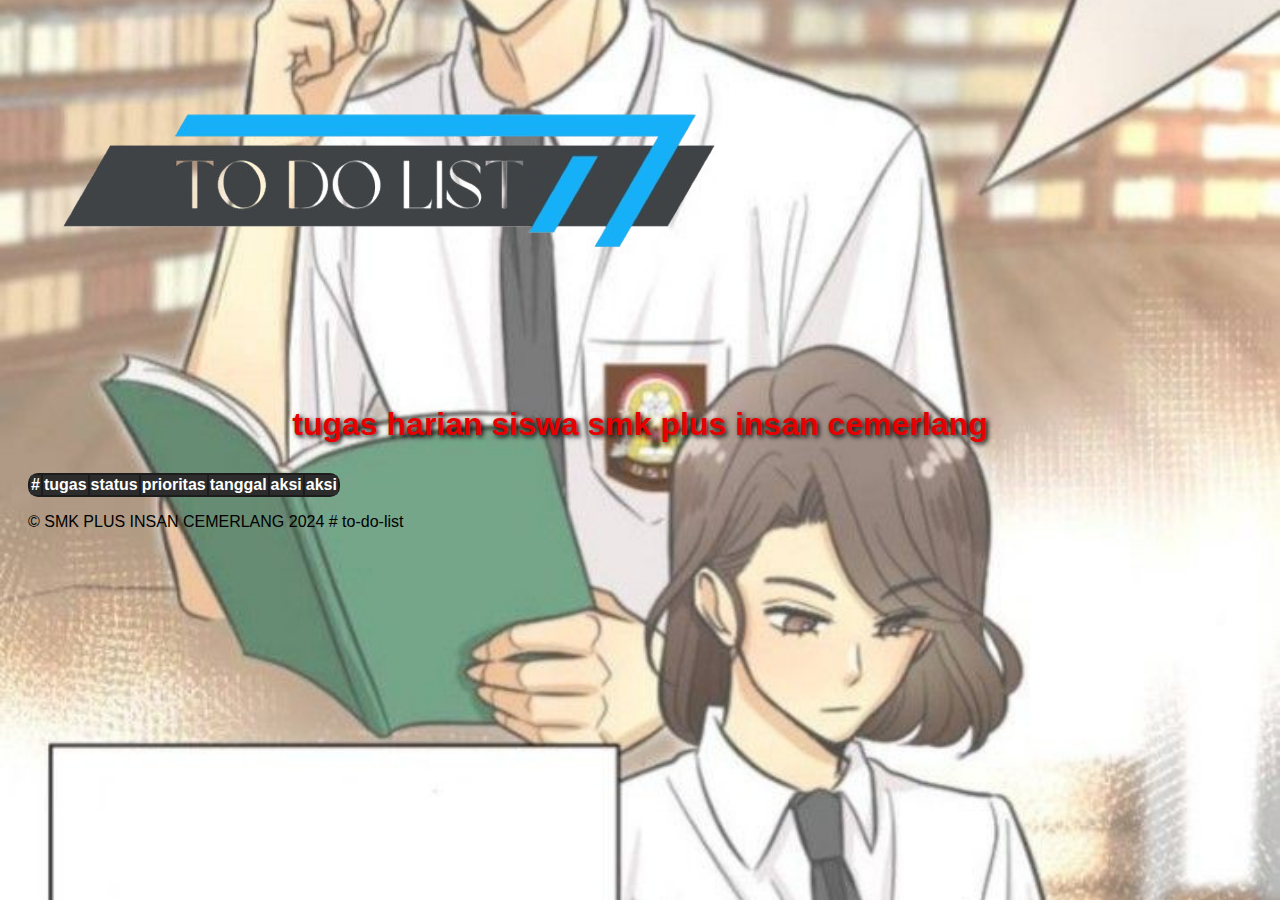
<file: index.html>
<!DOCTYPE html>
<html lang="en">
<head>
  <meta charset="UTF-8">
  <meta http-equiv="X-UA-Compatible" content="IE=Edge">
  <meta name="viewport" content="width=device-width, initial-scale=1">

  <title>TO DO LIST</title>
  
<link href="https://cdn.jsdelivr.net/npm/bootstrap@5.3.2/dist/css/bootstrap.min.css" rel="stylesheet" integrity="sha384-T3c6CoIi6uLrA9TneNEoa7RxnatzjcDSCmG1MXxSR1GAsXEV/Dwwykc2MPK8M2HN" crossorigin="anonymous">

   <script src="https://cdn.jsdelivr.net/npm/bootstrap@5.3.2/dist/js/bootstrap.bundle.min.js" integrity="sha384-C6RzsynM9kWDrMNeT87bh95OGNyZPhcTNXj1NW7RuBCsyN/o0jlpcV8Qyq46cDfL" crossorigin="anonymous"></script>



   <script src="https://code.jquery.com/jquery-3.7.1.min.js" integrity="sha256-/JqT3SQfawRcv/BIHPThkBvs0OEvtFFmqPF/lYI/Cxo=" crossorigin="anonymous"></script>

  <link rel="stylesheet" href="style.css">
</head>
<header>
     
   <img src="gambar.png" alt="Gambar Header" class="header-image"/>
    
   </header>
<body>
  <h1>
     tugas harian siswa smk plus insan cemerlang 
   </h1>
   <table class="table" id="daftar-tugas">
     <thead>
       <tr>
         <th scope="col">#</th>
         <th scope="col">tugas</th>
         <th scope="col" id="status">status</th>
         <th scope="col">prioritas</th>
         <th scope="col">tanggal</th>
         <th>aksi</th>
         <th>aksi</th>
       </tr>
     </thead>
   </table>
   
  <!-- Project -->
  <script type="module">
    import { ambildaftartugas, hapustugas, ubahStatusTugas } from './main.js';
    $(document).ready(async function () {
    let elemenDaftar = $("#daftar-tugas > thead");
    let daftartugas = await ambildaftartugas();

    // Sorting: selesai ke bawah
    let tugasBelumSelesai = daftartugas.filter(data => data.status !== "selesai");
    let tugasSelesai = daftartugas.filter(data => data.status === "selesai");
    let tugasTersortir = [...tugasBelumSelesai, ...tugasSelesai];

    let nomor = 1;
    tugasTersortir.forEach((data) => {
   //   console.log(data);
      elemenDaftar.append(
        '<tr>' +
        '<th>' + nomor + '</th>' +
        '<td>' + data.tugas + '</td>' +
        '<td>' +
        `<button class="btn btn-sm btn-status btn-outline-secondary" data-status="${data.status}" data-id="${data.id}">${data.status}</button>` +
        '</td>' +
        '<td>' + data.prioritas + '</td>' +
        '<td>' + data.tanggal + '</td>' +
        '<td> <button class="btn btn-warning ubah" data="' + data.id + '">Ubah</button></td>' +
        '<td> <a href="#" class="btn btn-danger tombol-hapus" data="' + data.id + '">Hapus</a></td>' +
        '</tr>'
      );
      nomor++;
    });
  
$('.tombol-hapus').click(async function () {
      await hapustugas($(this).attr('data'));
      location.reload();
    });
        // Ubah
    $('.ubah').click(function () {
      window.location.replace('ubahtugas.html?docId=' + $(this).attr('data'));

    });
    // Ubah status
    $('.btn-status').click(async function () {
      const id = $(this).attr('data-id');
      const statusSekarang = $(this).attr('data-status');
      console.log('status saat ini', statusSekarang);
      const statusBaru = 'selesai'; 
      console.log('status baru', statusBaru);
      if (statusSekarang !== 'selesai') {console.log('status saat ini', statusSekarang);
        await ubahStatusTugas(id, statusBaru);
     location.reload();
      }
    });
  });
  </script>
  
    <footer class="py-3 bg-dark-subtle mt-auto">
      <ul class="nav justify-content-center border-bottom pb-3 mb-3">
      </ul>
      <p class="text-center text-body-secondary">&copy; SMK PLUS INSAN CEMERLANG 2024
        # to-do-list </p>
    </footer>
</body>
</html>
</file>
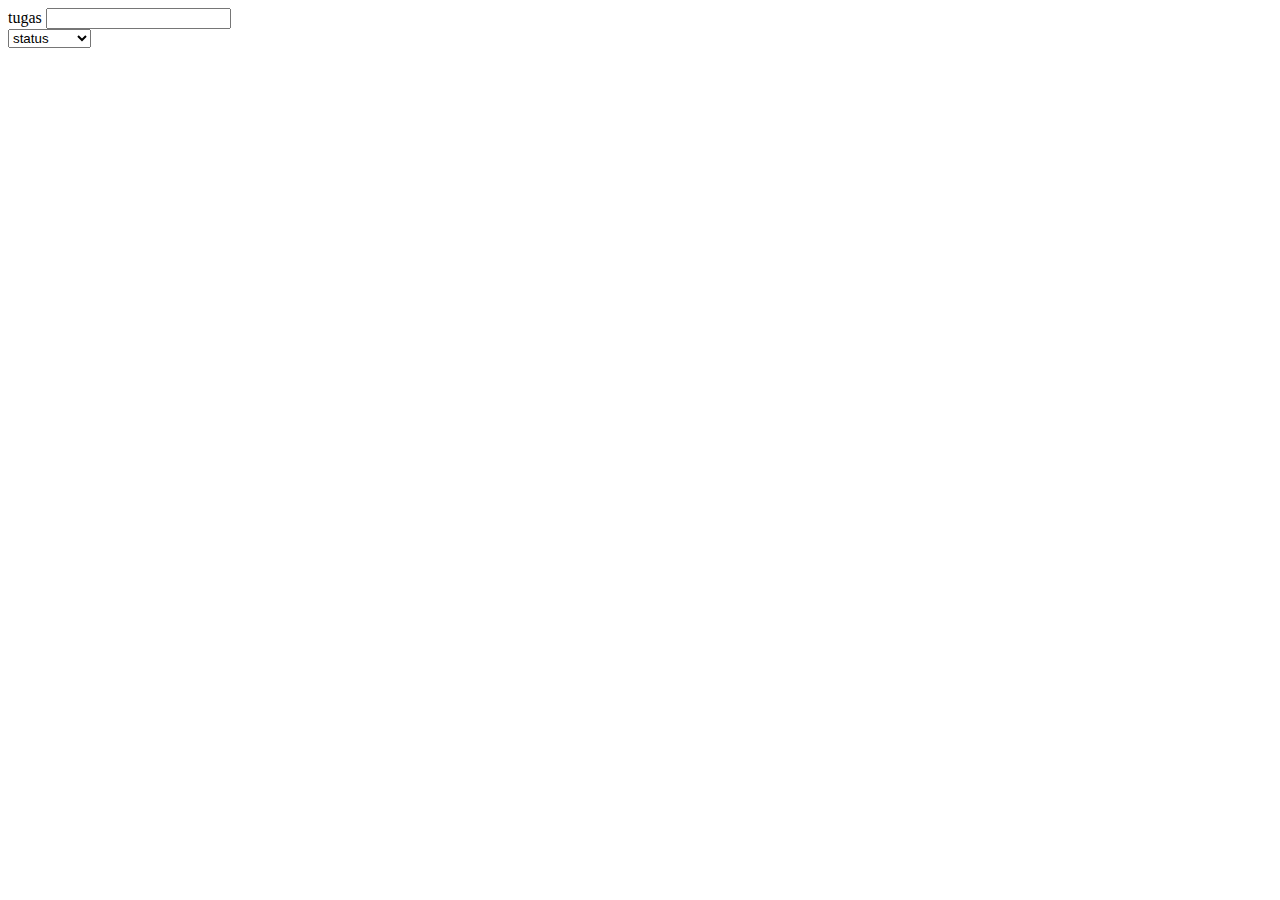
<file: tambah.html>
<!DOCTYPE html>
<html>

<head>
  <meta charset="UTF-8">
  <meta name="viewport" content="width=device-width, initial-scale=1">
  <title>form tambah</title>
  <link href="https://cdn.jsdelivr.net/npm/bootstrap@5.3.2/dist/css/bootstrap.min.css" rel="stylesheet" integrity="sha384-T3c6CoIi6uLrA9TneNEoa7RxnatzjcDSCmG1MXxSR1GAsXEV/Dwwykc2MPK8M2HN" crossorigin="anonymous">

   <script src="https://code.jquery.com/jquery-3.7.1.min.js" integrity="sha256-/JqT3SQfawRcv/BIHPThkBvs0OEvtFFmqPF/lYI/Cxo=" crossorigin="anonymous"></script>

  <script src="https://cdn.jsdelivr.net/npm/bootstrap@5.3.2/dist/js/bootstrap.bundle.min.js" integrity="sha384-C6RzsynM9kWDrMNeT87bh95OGNyZPhcTNXj1NW7RuBCsyN/o0jlpcV8Qyq46cDfL" crossorigin="anonymous"></script>
</head>

<body>
  <form class="mb-3">
    <div class="mb-3">
      <label class="form-label">tugas</label>
      <input type="text" class="form-control" id="input-tugas" required>
    </div>
    <div class="mb-3">
      <select class="form-select" aria-label="Default select example" id="input-status">
    <option selected>status</option>
    <option value="selesai">selesai</option>
    <option value="sedang dikerjakan">dikerjakan</option>
    <option value="belum selesai">belum</option>
  </select>
    </div>
    <form class="mb-3">
</body>

</html>
</file>
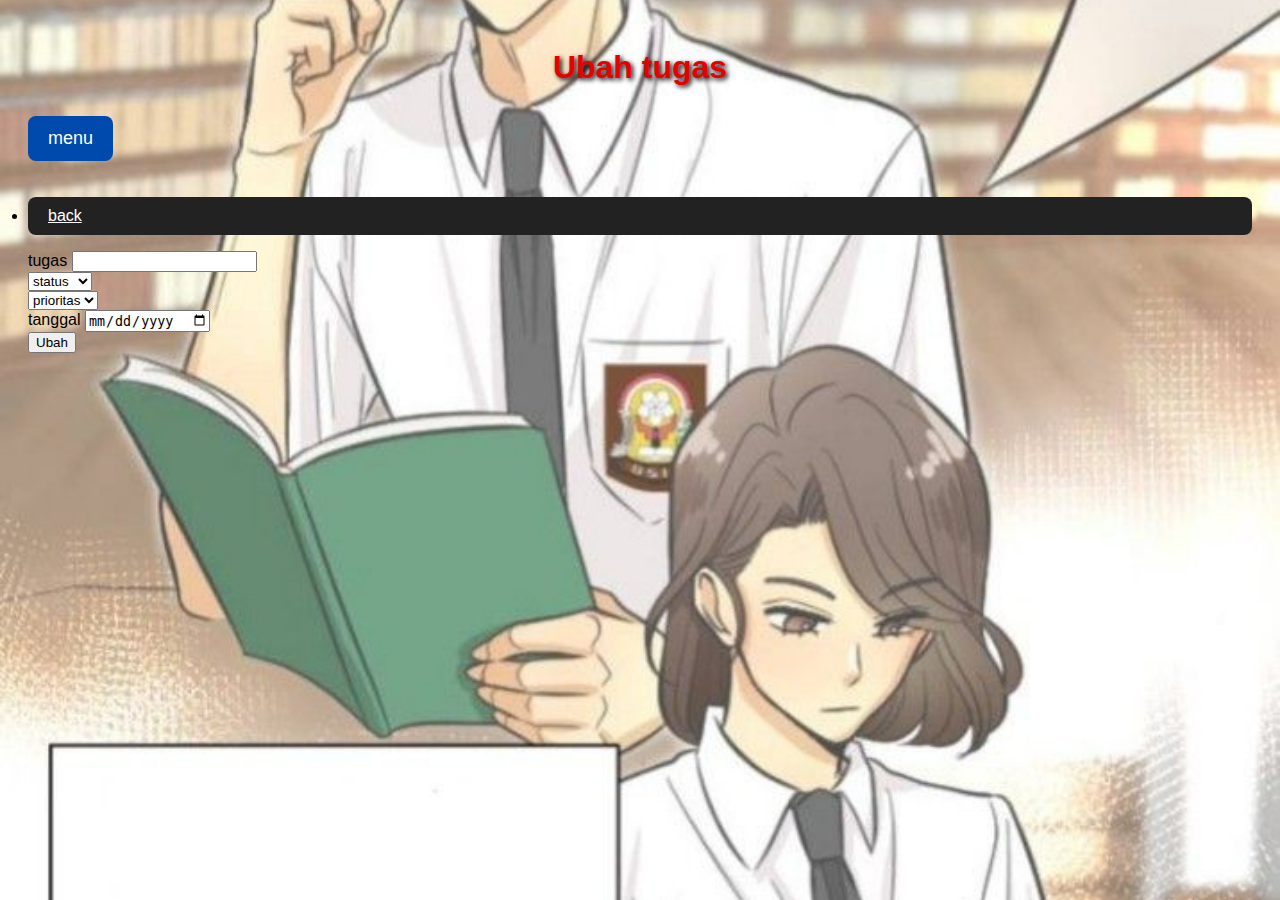
<file: ubah.html>
<!DOCTYPE html>
<html>

<head>
  <meta charset="UTF-8">
  <meta name="viewport" content="width=device-width, initial-scale=1">
  <title>FORM UBAH TUGAS</title>
  <link href="https://cdn.jsdelivr.net/npm/bootstrap@5.3.2/dist/css/bootstrap.min.css" rel="stylesheet" integrity="sha384-T3c6CoIi6uLrA9TneNEoa7RxnatzjcDSCmG1MXxSR1GAsXEV/Dwwykc2MPK8M2HN" crossorigin="anonymous">
  
  <script src="https://cdn.jsdelivr.net/npm/bootstrap@5.3.2/dist/js/bootstrap.bundle.min.js" integrity="sha384-C6RzsynM9kWDrMNeT87bh95OGNyZPhcTNXj1NW7RuBCsyN/o0jlpcV8Qyq46cDfL" crossorigin="anonymous"></script>
  
  
  
  <script src="https://code.jquery.com/jquery-3.7.1.min.js" integrity="sha256-/JqT3SQfawRcv/BIHPThkBvs0OEvtFFmqPF/lYI/Cxo=" crossorigin="anonymous"></script>
  
  <link rel="stylesheet" href="style.css">
</head>

<body class="m-4">
  <h1>Ubah tugas</h1>
  <div class="dropdown">
    <button class="btn btn-secondary dropdown-toggle" type="button" data-bs-toggle="dropdown" aria-expanded="fanjusllse">
      menu
    </button>
    <ul class="dropdown-menu dropdown-menu-dark">
      <li><a class="dropdown-item active" href="index.html">back</a></li>
  </div <form class="mb-3">
  <div class="mb-3">
    <label class="form-label">tugas</label>
    <input type="text" class="form-control" id="input-tugas">
  </div>
  <div class="mb-3">
    <select class="form-select" aria-label="Default select example" id="input-status">
      <option selected>status</option>
      <option value="selesai">selesai</option>
      <option value="belum selesai">belum</option>
    </select>
  </div>
  <form class="mb-3">
    <div class="mb-3">
      <select class="form-select" aria-label="Default select example" id="input-prioritas">
        <option selected>prioritas</option>
        <option value="tinggi🔴">tinggi</option>
        <option value="sedang🟠">sedang</option>
        <option value="rendah🔵">rendah</option>
      </select>
    </div>
    <div class="mb-3">
      <label class="form-label">tanggal</label>
      <input type="date" class="form-control" id="input-tanggal">
    </div>
    <button type="submit" class="btn btn-primary" id="tombol-ubah">Ubah</button>
  </form>
  <script type="module">
    import { ambiltugas, ubahtugas } from './main.js';
    
    let tombolubah = document.getElementById('tombol-ubah');
    let elementugas = document.getElementById('input-tugas');
    let elemenstatus = document.getElementById('input-status');
    let elemenprioritas = document.getElementById('input-prioritas');
    let elementanggal = document.getElementById('input-tanggal');
    
    async function init() {
  const queryString = window.location.search;
  const parameterURL = new URLSearchParams(queryString);
  const docId = parameterURL.get('docId');

  const Absensi = await ambiltugas(docId);

  elementugas.value = Absensi.tugas;
  elemenstatus.value = Absensi.status;
  elemenprioritas.value = Absensi.prioritas;
  elementanggal.value = Absensi.tanggal;


      tombolubah.addEventListener('click', async function(el) {
        el.preventDefault();
        await ubahtugas(docId, elementugas.value, elemenstatus.value, elemenprioritas.value, elementanggal.value);
        window.location.href = 'index.html';
      });
    }
    
    init();
  </script>
</body>


</html>
</file>
<file: style.css>
/* Background dan font umum untuk seluruh halaman */
body {
  background: url('animasi.jpg') no-repeat center center fixed; /* Gambar latar tetap di tengah layar */
  background-size: cover; /* Gambar latar memenuhi seluruh layar */
  color: black; /* Warna teks default */
  font-family: 'Segoe UI', Tahoma, Geneva, Verdana, sans-serif; /* Font utama */
  padding: 20px; /* Spasi di dalam body */
}

/* Judul halaman */
h1 {
  text-align: center; /* Rata tengah */
  color: #e60000; /* Warna merah khas Spider-Man */
  text-shadow: 2px 2px 5px black; /* Bayangan hitam di belakang teks */
  margin-bottom: 30px; /* Spasi bawah judul */
}

/* Gaya tombol menu dropdown */
.dropdown .btn {
  background-color: #004aad; /* Biru Spider-Man */
  color: white;
  border: none;
  font-size: 18px; /* Ukuran font tombol */
  padding: 12px 20px; /* Ukuran tombol */
  border-radius: 8px; /* Sudut tombol membulat */
  margin-bottom: 20px; /* Jarak bawah */
}

/* Menu dropdown */
.dropdown-menu {
  background-color: #222; /* Latar belakang gelap */
  padding: 10px 0;
  border-radius: 8px; /* Membulatkan sudut menu */
}

/* Item di dalam dropdown */
.dropdown-item {
  color: white;
  padding: 12px 20px;
  font-size: 16px;
}

/* Efek hover item dropdown */
.dropdown-item:hover {
  background-color: #e60000; /* Merah saat hover */
  font-weight: bold; /* Teks ditebalkan saat hover */
}

/* Tombol filter */
#filter-semua, #filter-selesai, #filter-belum {
  margin-right: 10px;
  font-weight: bold;
  font-size: 16px;
  padding: 12px 20px;
  border-radius: 8px;
  margin-bottom: 20px;
}

/* Warna tombol filter */
#filter-semua {
  background-color: #004aad;
  border: none;
}

#filter-selesai {
  background-color: #28a745; /* Hijau */
  border: none;
}

#filter-belum {
  background-color: #dc3545; /* Merah */
  border: none;
}

/* Tabel daftar tugas */
.table {
  background-color: #1c1c1c; /* Latar tabel lebih gelap */
  border-radius: 10px;
  overflow: hidden;
  margin-top: 30px;
}

/* Sel-sel dalam tabel */
.table th, .table td {
  color: white !important;
  background-color: #2c2c2c; /* Warna isi tabel */
  vertical-align: middle;
}

/* Bagian kepala tabel */
.table thead {
  background-color: #004aad;
  color: white;
}

/* Batas tabel */
.table-bordered > :not(caption) > * > * {
  border-color: #666; /* Warna garis tabel */
}

/* Tombol Aksi: ubah */
.btn-warning {
  background-color: #ffc107; /* Kuning */
  border: none;
  color: black;
}

/* Tombol Aksi: hapus */
.btn-danger {
  background-color: #e60000; /* Merah */
  border: none;
}

/* Tombol status tugas */
.btn-status {
  border: none;
  padding: 5px 10px;
  border-radius: 5px;
  font-weight: bold;
}

/* Efek hover tombol umum */
.btn:hover {
  opacity: 0.9;
  transform: scale(1.03); /* Membesar sedikit saat hover */
  transition: 0.2s ease-in-out;
}
</file>
